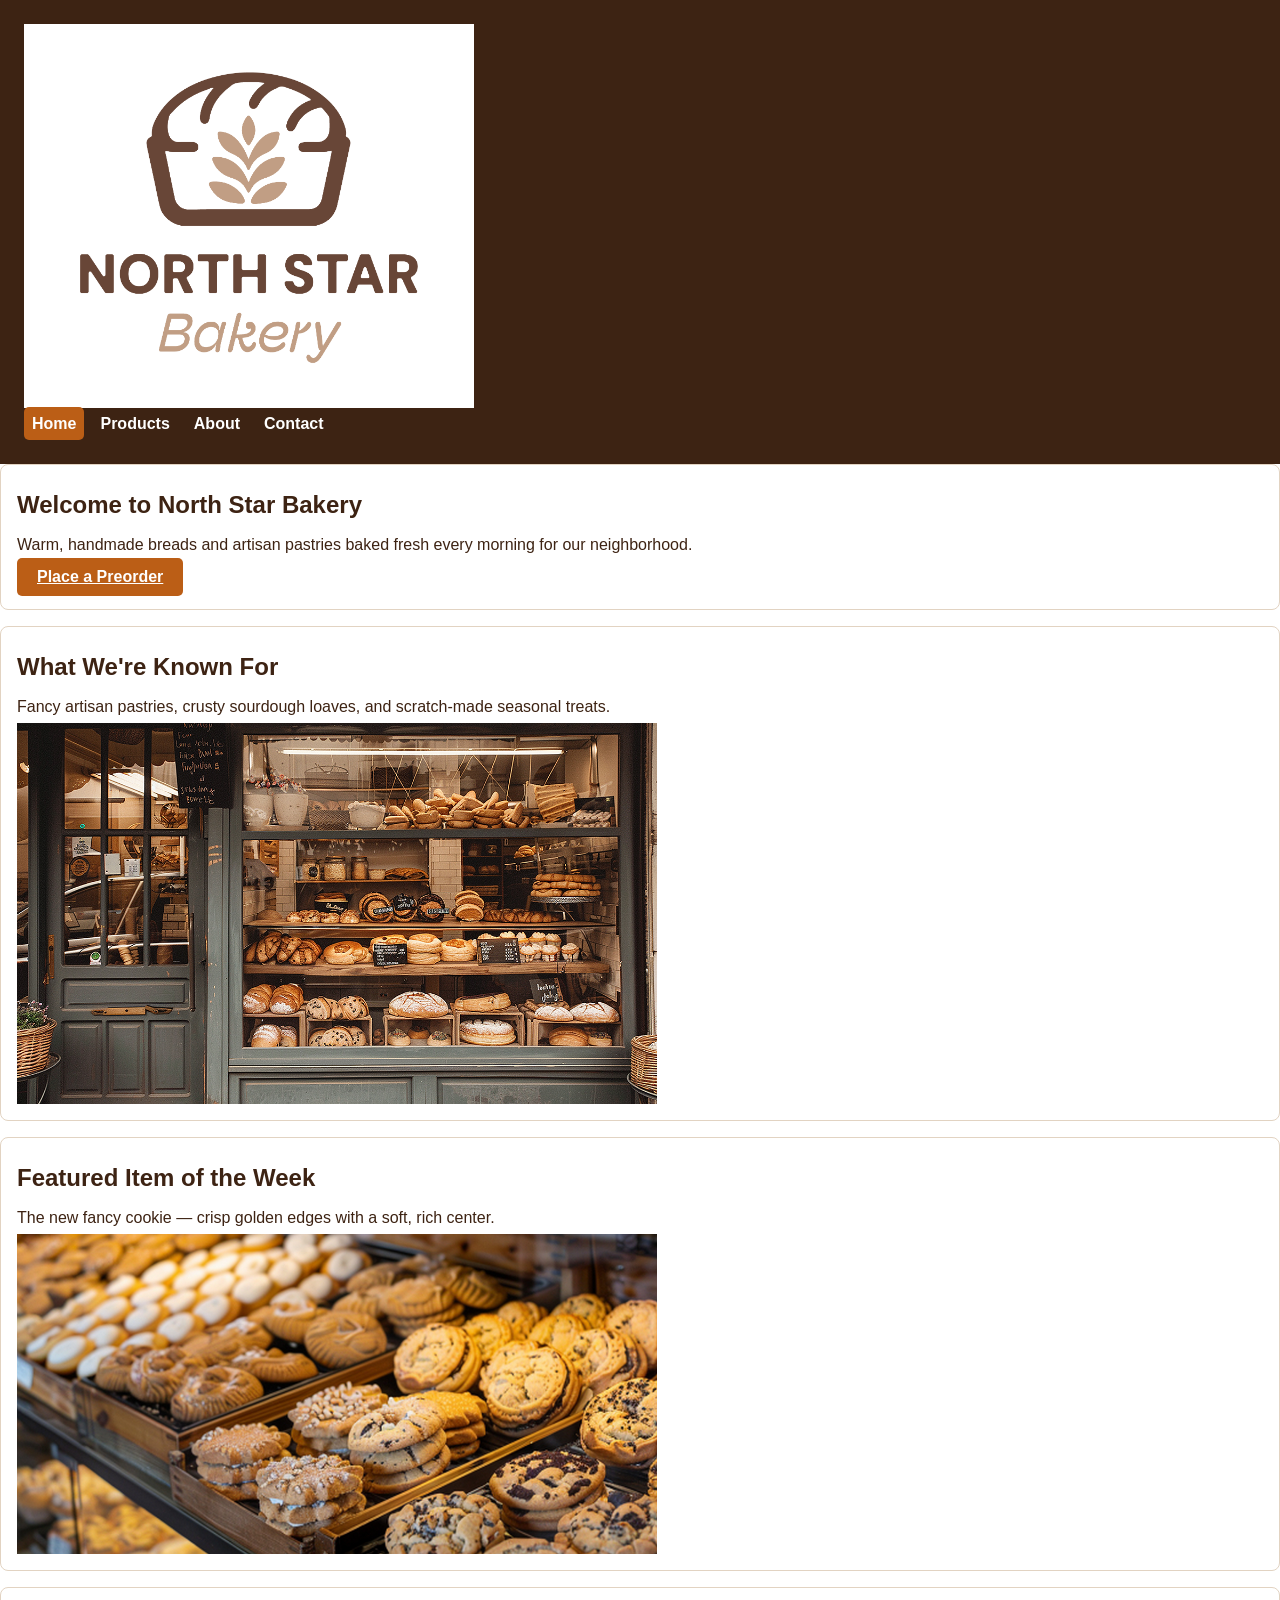
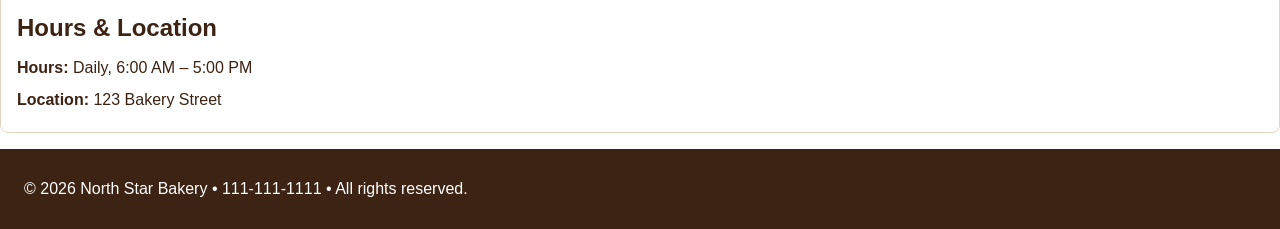
<file: index.html>
<!DOCTYPE html>
<html lang="en">
<head>
    <meta charset="UTF-8">
    <meta name="viewport" content="width=device-width, initial-scale=1.0">
    <title>North Star Bakery | Home</title>
    <link rel="stylesheet" href="styles.css">
</head>
<body>
    <header>
        <div class="header-inner">
            <img src="media/Bakery_c/bakery-logo_c.png" alt="North Star Bakery Logo" class="logo" width="640" height="360">
            <nav aria-label="Main">
                <ul>
                    <li><a href="index.html" aria-current="page">Home</a></li>
                    <li><a href="products.html">Products</a></li>
                    <li><a href="about.html">About</a></li>
                    <li><a href="contact.html">Contact</a></li>
                </ul>
            </nav>
        </div>
    </header>

    <main>
        <section class="hero">
            <h1>Welcome to North Star Bakery</h1>
            <p>Warm, handmade breads and artisan pastries baked fresh every morning for our neighborhood.</p>
            <a href="contact.html" class="btn">Place a Preorder</a>
        </section>

        <div class="card-grid">
            <section class="card">
                <h2>What We're Known For</h2>
                <p>Fancy artisan pastries, crusty sourdough loaves, and scratch-made seasonal treats.</p>
                <img src="media/Bakery_c/bakery-storefront_c.png" alt="Bakery storefront entrance" width="640" height="360">
            </section>

            <section class="card">
                <h2>Featured Item of the Week</h2>
                <p>The new fancy cookie — crisp golden edges with a soft, rich center.</p>
                <picture>
                    <source media="(min-width: 768px)" srcset="media/Bakery_c/bakery-feature-large_c.png">
                    <img src="media/Bakery_c/bakery-feature-small_c.png" alt="A fancy looking cookie" width="640" height="360">
                </picture>
            </section>
        </div>

        <section class="info-banner">
            <h2>Hours &amp; Location</h2>
            <p><strong>Hours:</strong> Daily, 6:00 AM – 5:00 PM</p>
            <p><strong>Location:</strong> 123 Bakery Street</p>
        </section>
    </main>

    <footer>
        <p>&copy; 2026 North Star Bakery &bull; 111-111-1111 &bull; All rights reserved.</p>
    </footer>
</body>
</html>
</file>
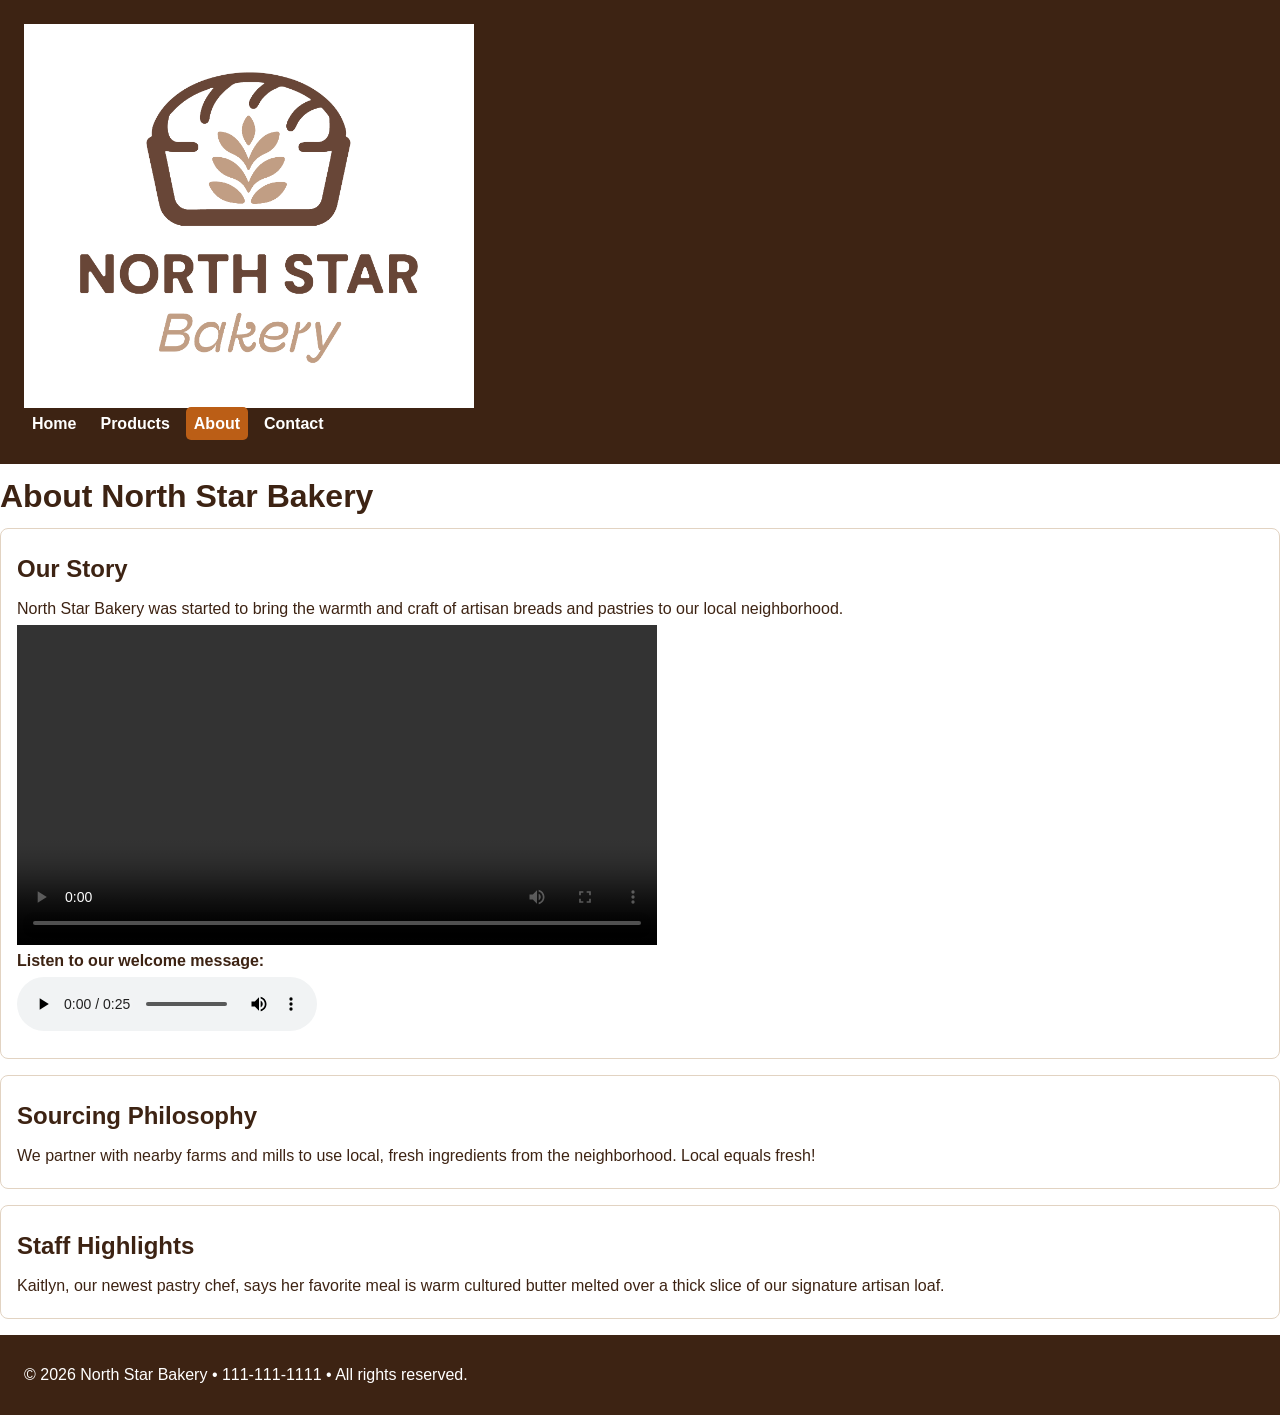
<file: about.html>
<!DOCTYPE html>
<html lang="en">
<head>
    <meta charset="UTF-8">
    <meta name="viewport" content="width=device-width, initial-scale=1.0">
    <title>North Star Bakery | About</title>
    <link rel="stylesheet" href="styles.css">
</head>
<body>
    <header>
        <div class="header-inner">
            <img src="media/Bakery_c/bakery-logo_c.png" alt="North Star Bakery Logo" class="logo" width="640" height="360">
            <nav aria-label="Main">
                <ul>
                    <li><a href="index.html">Home</a></li>
                    <li><a href="products.html">Products</a></li>
                    <li><a href="about.html" aria-current="page">About</a></li>
                    <li><a href="contact.html">Contact</a></li>
                </ul>
            </nav>
        </div>
    </header>

    <main>
        <h1>About North Star Bakery</h1>

        <section>
            <h2>Our Story</h2>
            <p>North Star Bakery was started to bring the warmth and craft of artisan breads and pastries to our local neighborhood.</p>
            <div class="media-stack">
                <video src="media/Bakery_c/bakery-behind-scenes_c.mp4" controls width="640" height="360" preload="metadata">
                    Your browser does not support the video element.
                </video>
                <div class="audio-box">
                    <p><strong>Listen to our welcome message:</strong></p>
                    <audio src="media/Bakery_c/bakery-welcome_c.mp3" controls preload="metadata">
                        Your browser does not support the audio element.
                    </audio>
                </div>
            </div>
        </section>

        <div class="card-grid">
            <section class="card">
                <h2>Sourcing Philosophy</h2>
                <p>We partner with nearby farms and mills to use local, fresh ingredients from the neighborhood. Local equals fresh!</p>
            </section>

            <section class="card">
                <h2>Staff Highlights</h2>
                <p>Kaitlyn, our newest pastry chef, says her favorite meal is warm cultured butter melted over a thick slice of our signature artisan loaf.</p>
            </section>
        </div>
    </main>

    <footer>
        <p>&copy; 2026 North Star Bakery &bull; 111-111-1111 &bull; All rights reserved.</p>
    </footer>
</body>
</html>
</file>
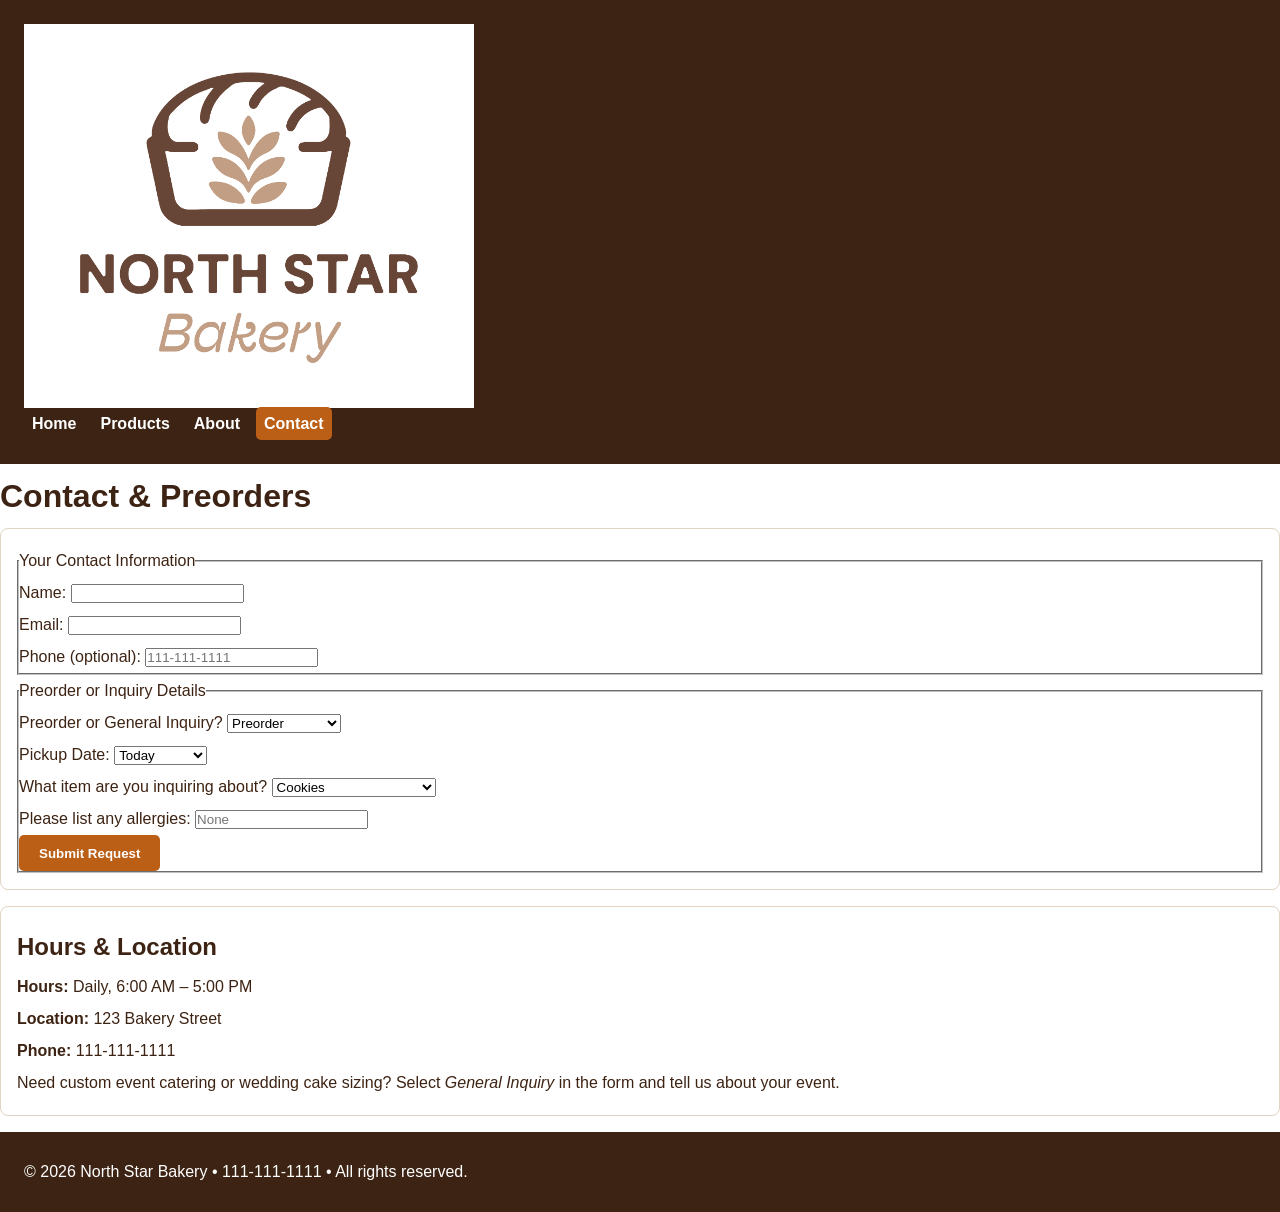
<file: contact.html>
<!DOCTYPE html>
<html lang="en">
<head>
    <meta charset="UTF-8">
    <meta name="viewport" content="width=device-width, initial-scale=1.0">
    <title>North Star Bakery | Contact</title>
    <link rel="stylesheet" href="styles.css">
</head>
<body>
    <header>
        <div class="header-inner">
            <img src="media/Bakery_c/bakery-logo_c.png" alt="North Star Bakery Logo" class="logo" width="640" height="360">
            <nav aria-label="Main">
                <ul>
                    <li><a href="index.html">Home</a></li>
                    <li><a href="products.html">Products</a></li>
                    <li><a href="about.html">About</a></li>
                    <li><a href="contact.html" aria-current="page">Contact</a></li>
                </ul>
            </nav>
        </div>
    </header>

    <main>
        <h1>Contact &amp; Preorders</h1>

        <div class="contact-layout">
            <form action="#" method="post">
                <fieldset>
                    <legend>Your Contact Information</legend>
                    <p>
                        <label for="contactName">Name:</label>
                        <input type="text" id="contactName" name="contactName" required>
                    </p>
                    <p>
                        <label for="contactEmail">Email:</label>
                        <input type="email" id="contactEmail" name="contactEmail" required>
                    </p>
                    <p>
                        <label for="contactPhone">Phone (optional):</label>
                        <input type="tel" id="contactPhone" name="contactPhone" pattern="[0-9]{3}-[0-9]{3}-[0-9]{4}" placeholder="111-111-1111">
                    </p>
                </fieldset>

                <fieldset>
                    <legend>Preorder or Inquiry Details</legend>
                    <p>
                        <label for="requestType">Preorder or General Inquiry?</label>
                        <select id="requestType" name="requestType" required>
                            <option value="preorder">Preorder</option>
                            <option value="generalInquiry">General Inquiry</option>
                        </select>
                    </p>
                    <p>
                        <label for="pickupDate">Pickup Date:</label>
                        <select id="pickupDate" name="pickupDate">
                            <option value="today">Today</option>
                            <option value="tomorrow">Tomorrow</option>
                            <option value="futureDate">Future Date</option>
                        </select>
                    </p>
                    <p>
                        <label for="itemDetails">What item are you inquiring about?</label>
                        <select id="itemDetails" name="itemDetails">
                            <option value="cookies">Cookies</option>
                            <option value="cakes">Cakes</option>
                            <option value="pastries">Pastries</option>
                            <option value="breakfast">Breakfast</option>
                            <option value="bread">Signature Artisan Bread</option>
                        </select>
                    </p>
                    <p>
                        <label for="allergy">Please list any allergies:</label>
                        <input type="text" id="allergy" name="allergy" placeholder="None">
                    </p>
                    <p>
                        <button type="submit" class="btn">Submit Request</button>
                    </p>
                </fieldset>
            </form>

            <section class="card contact-info">
                <h2>Hours &amp; Location</h2>
                <p><strong>Hours:</strong> Daily, 6:00 AM – 5:00 PM</p>
                <p><strong>Location:</strong> 123 Bakery Street</p>
                <p><strong>Phone:</strong> 111-111-1111</p>
                <p>Need custom event catering or wedding cake sizing? Select <em>General Inquiry</em> in the form and tell us about your event.</p>
            </section>
        </div>
    </main>

    <footer>
        <p>&copy; 2026 North Star Bakery &bull; 111-111-1111 &bull; All rights reserved.</p>
    </footer>
</body>
</html>
</file>
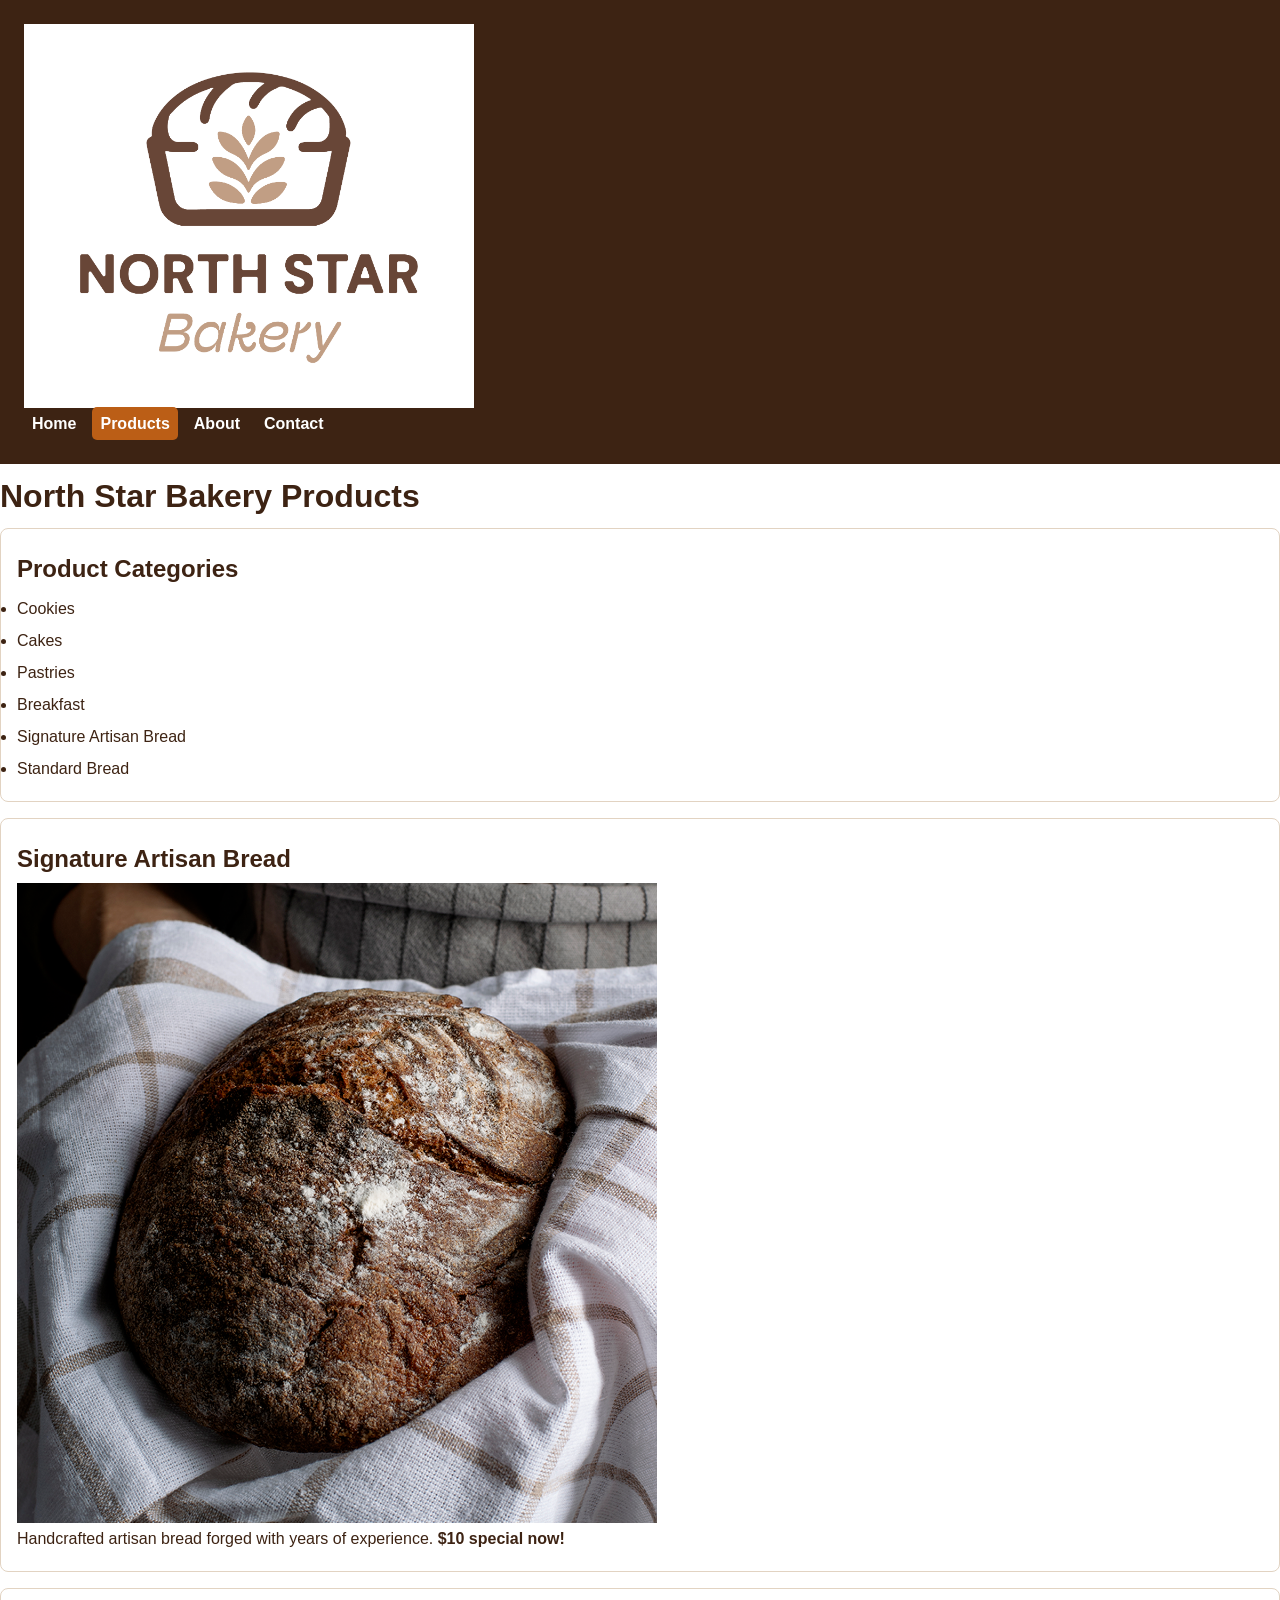
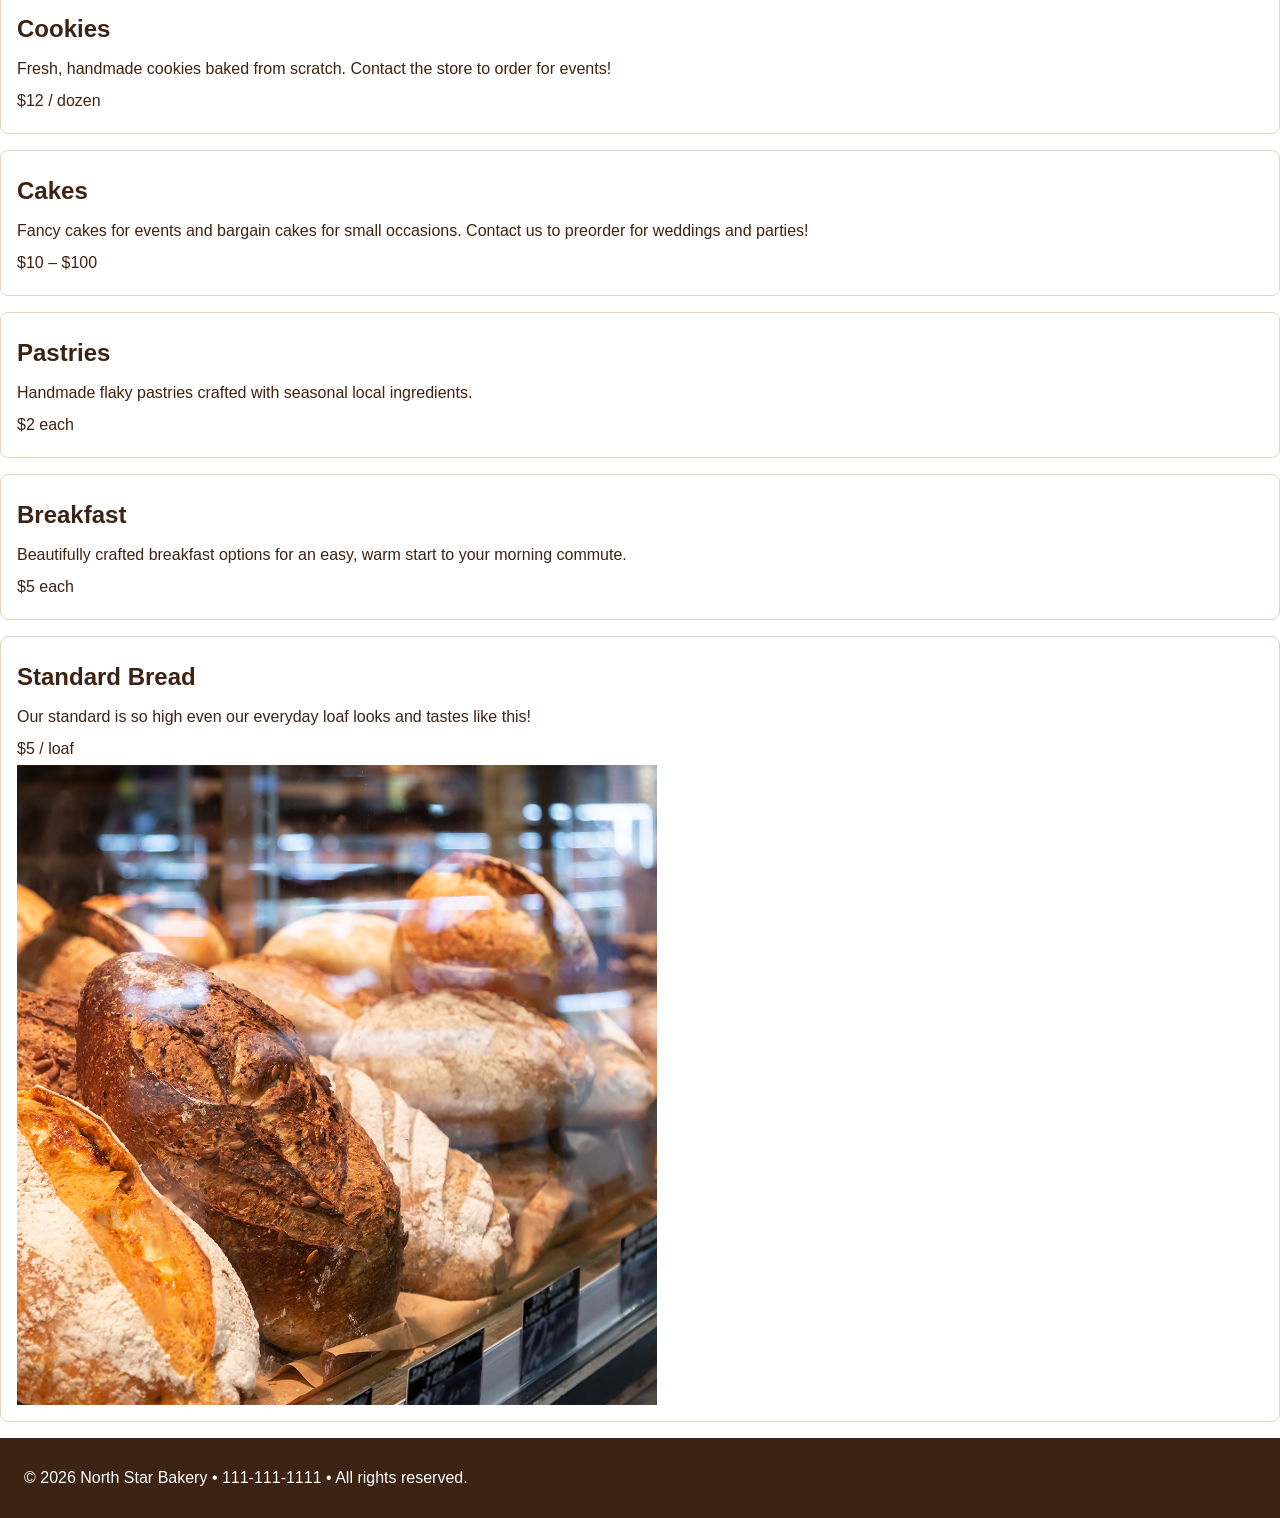
<file: products.html>
<!DOCTYPE html>
<html lang="en">
<head>
    <meta charset="UTF-8">
    <meta name="viewport" content="width=device-width, initial-scale=1.0">
    <title>North Star Bakery | Products</title>
    <link rel="stylesheet" href="styles.css">
</head>
<body>
    <header>
        <div class="header-inner">
            <img src="media/Bakery_c/bakery-logo_c.png" alt="North Star Bakery Logo" class="logo" width="640" height="360">
            <nav aria-label="Main">
                <ul>
                    <li><a href="index.html">Home</a></li>
                    <li><a href="products.html" aria-current="page">Products</a></li>
                    <li><a href="about.html">About</a></li>
                    <li><a href="contact.html">Contact</a></li>
                </ul>
            </nav>
        </div>
    </header>

    <main>
        <h1>North Star Bakery Products</h1>

        <section class="category-bar">
            <h2>Product Categories</h2>
            <ul class="pill-list">
                <li>Cookies</li>
                <li>Cakes</li>
                <li>Pastries</li>
                <li>Breakfast</li>
                <li>Signature Artisan Bread</li>
                <li>Standard Bread</li>
            </ul>
        </section>

        <section class="featured-loaf">
            <figure>
                <h2>Signature Artisan Bread</h2>
                <img src="media/Bakery_c/bakery-signature-loaf_c.png" alt="Specially crafted homemade artisan bread." width="640" height="360">
                <figcaption>Handcrafted artisan bread forged with years of experience. <strong>$10 special now!</strong></figcaption>
            </figure>
        </section>

        <div class="card-grid">
            <section class="card">
                <h2>Cookies</h2>
                <p>Fresh, handmade cookies baked from scratch. Contact the store to order for events!</p>
                <p class="price">$12 / dozen</p>
            </section>

            <section class="card">
                <h2>Cakes</h2>
                <p>Fancy cakes for events and bargain cakes for small occasions. Contact us to preorder for weddings and parties!</p>
                <p class="price">$10 – $100</p>
            </section>

            <section class="card">
                <h2>Pastries</h2>
                <p>Handmade flaky pastries crafted with seasonal local ingredients.</p>
                <p class="price">$2 each</p>
            </section>

            <section class="card">
                <h2>Breakfast</h2>
                <p>Beautifully crafted breakfast options for an easy, warm start to your morning commute.</p>
                <p class="price">$5 each</p>
            </section>

            <section class="card">
                <h2>Standard Bread</h2>
                <p>Our standard is so high even our everyday loaf looks and tastes like this!</p>
                <p class="price">$5 / loaf</p>
                <img src="media/Bakery_c/bakery-bread_c.png" alt="Handmade bread that just came out of a warm cozy kitchen." width="640" height="360">
            </section>
        </div>
    </main>

    <footer>
        <p>&copy; 2026 North Star Bakery &bull; 111-111-1111 &bull; All rights reserved.</p>
    </footer>
</body>
</html>
</file>
<file: styles.css>
/* Stylesheet */
:root {
    --dark-brown: #3d2313;
    --dark-orange: #bb5e16;
    --dark-red-brown: #994a12;
    --tan: #e2d3c2;
    --font: "Lato", "Arial", sans-serif;
}
*{
    box-sizing: border-box;
    margin: 0;
    padding: 0;
}
img {
    max-width: 100%;
    height: auto;
    display: block;
}
video {
    max-width: 100%;
    height: auto;
    display: block;
}

/* Main */
body {
    background-color: white;
    color: var(--dark-brown);
    font-family: var(--font);
    line-height: 2;
    display: flex;
    flex-direction: column;
    min-height: 100vh;
}
header{
    background-color: var(--dark-brown);
    color: white;
    padding: 1.5rem;
}
footer {
    background-color: var(--dark-brown);
    color: white;
    padding: 1.5rem;
}

.top-bar {
    max-width: 1050px;
    margin: auto;
    display: flex;
    flex-direction: column;
    align-items: center;
    gap: .75rem;
}

/* Nav */
nav ul, .tags {
    list-style: none;
    display: flex;
    flex-wrap: wrap;
    gap: .5rem;
}
nav a {
    color: white;
    text-decoration: none;
    font-weight: 600;
    padding: .5rem;
    border-radius: 5px;
}
nav a:hover, nav a:focus, nav a[aria-current="page"] {
    background-color: var(--dark-orange);
    color: white;
}

.wrapper {
    max-width: 1050px;
    margin: auto;
    padding: 1.5rem 1rem;
    flex: 1;
}
section{
    background: white;
    border: 1px solid var(--tan);
    border-radius: 8px;
    padding: 1rem;
    margin-bottom: 1rem;
}
form {
    background: white;
    border: 1px solid var(--tan);
    border-radius: 8px;
    padding: 1rem;
    margin-bottom: 1rem;
}
.cards, .contact-area, .media-area {
    display: flex;
    flex-direction: column;
    gap: 1rem;
}
.cards article {
    display: flex;
    flex-direction: column;
    justify-content: space-between;
}
.cost {
    color: var(--dark-red-brown);
    font-weight: bold;
    font-size: 1.25rem;
}

/* Button */
button, .btn {
    background-color: var(--dark-orange);
    color: white;
    border: none;
    border-radius: 5px;
    padding: .65rem 1.25rem;
    cursor: pointer;
    font-weight: 700;
}
button:hover, .btn:hover {
    background-color: var(--dark-red-brown);
}

/* Media */
@media (min-width: 768px) {
    .logo {
        max-width: 450px;
    }
    .top-bar {
        flex-direction: row;
        justify-content: space-between;
    }
    .cards, .contact-area, .media-area {
        flex-direction: row;
        flex-wrap: wrap;
    }
    .cards article {
        flex: 1 1 300px;
    }
}
</file>
